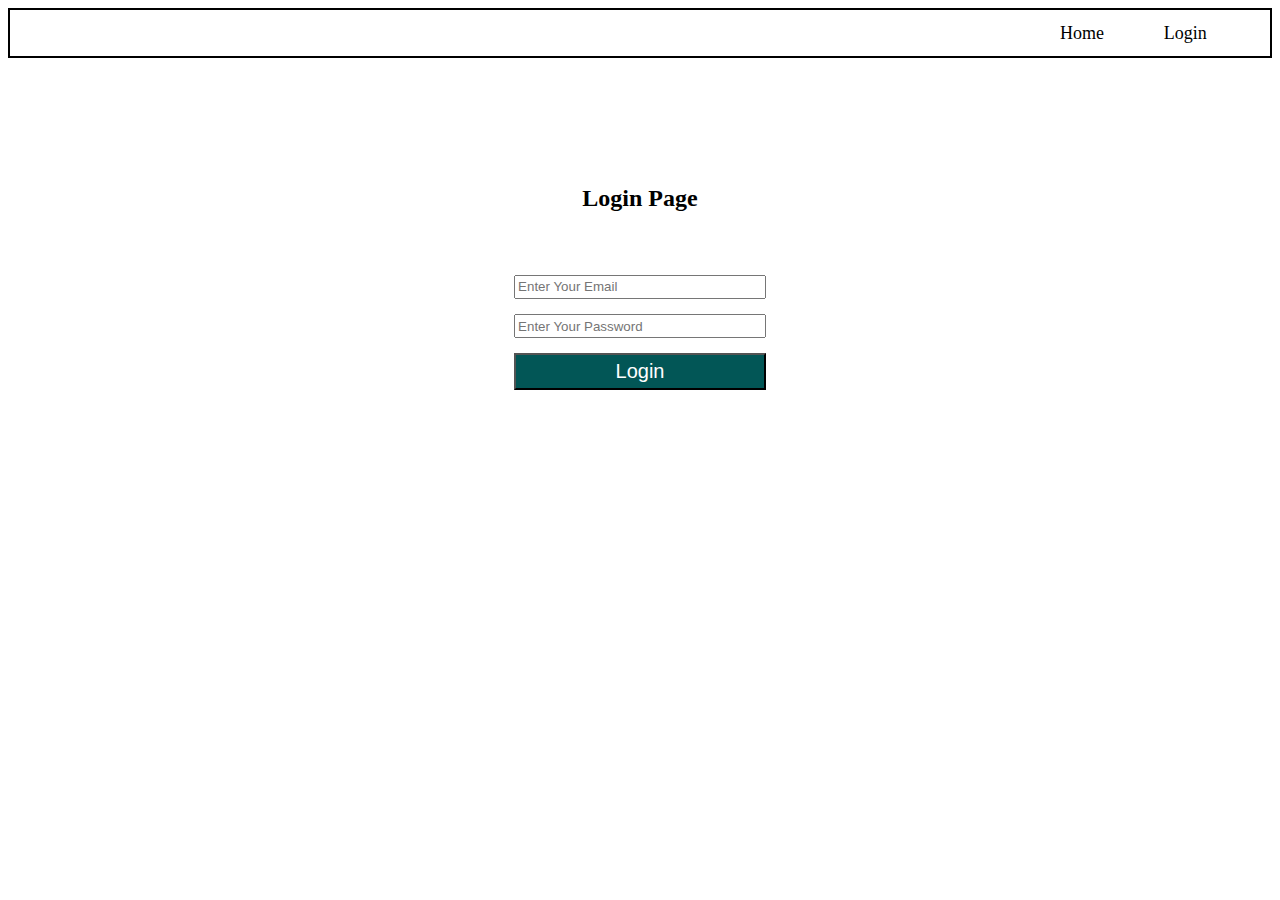
<file: login.html>
<!DOCTYPE html>
<html lang="en">
<head>
    <meta charset="UTF-8">
    <meta http-equiv="X-UA-Compatible" content="IE=edge">
    <meta name="viewport" content="width=device-width, initial-scale=1.0">
    <title>Login</title>

    <link rel="stylesheet" href="index.css">
    <style>
        h2{
            text-align: center;
            margin-top: 10%;
            margin-bottom: 5%;
        }
        form{
            display: flex;
            margin: auto;
            flex-direction: column;
            height: auto;
            width: 20%;
        }
        form input{
            margin-bottom: 6%;
            padding: 1%;
        }
        #login{
            background-color: rgb(2, 86, 86);
            color: white;
            padding: 2%;
            font-size: 20px;
        }
    </style>
</head>
<body>
    <div id="navigation">
        <div><a href="index.html">Home</a></div> 
        <div><a href="login.html">Login</a></div>
        <!-- <div> <a href="signup.html">Signup</a></div> -->
     </div>

    <h2>Login Page</h2>
    <form>
        <input type="email" placeholder="Enter Your Email"  id="email" required>
        <input type="password" placeholder="Enter Your Password" id="password" required>
        <input type="submit" value="Login" id="login">
    </form>
</body>

<script>
    document.querySelector("form").addEventListener("submit", myFunc);

    let registeredUser = JSON.parse(localStorage.getItem("userData"));
     function myFunc(){
         event.preventDefault();
        
         let enteredEmail = document.querySelector("#email").value;
         let enteredPassword = document.querySelector("#password").value;

         registeredUser.forEach(element => {
             if(element.email == enteredEmail && element.password == enteredPassword){
                 alert("Login Successful");

                 window.location.href ="index.html"
             }else{
                 alert("Invalid Credentials")
             }
         });
     }
</script>
</html>
</file>
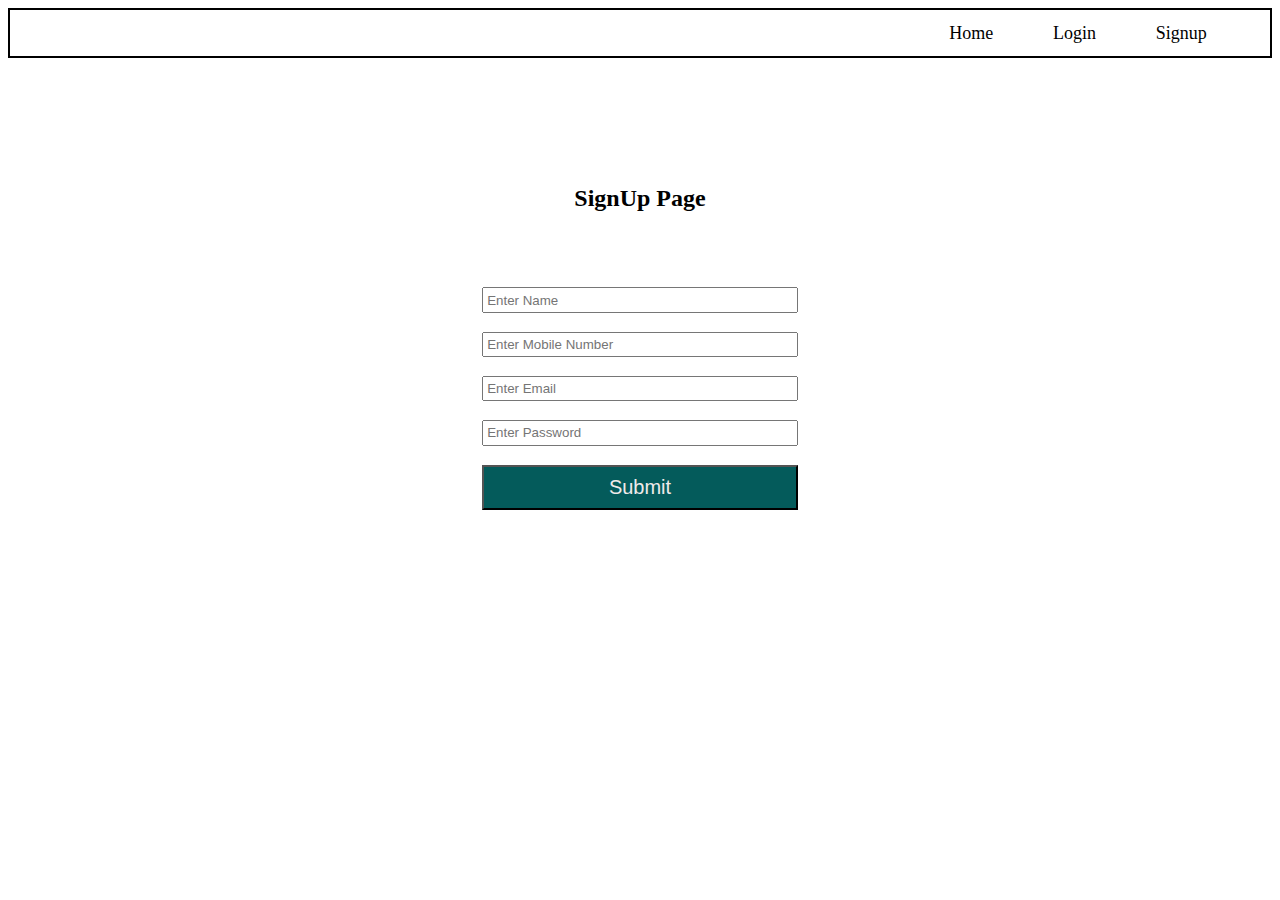
<file: signup.html>
<!DOCTYPE html>
<html lang="en">
<head>
    <meta charset="UTF-8">
    <meta http-equiv="X-UA-Compatible" content="IE=edge">
    <meta name="viewport" content="width=device-width, initial-scale=1.0">
    <title>Sign Up</title>

    <link rel="stylesheet" href="index.css">

    <style>
        h2{
            margin-top: 10%;
            text-align: center;
            margin-bottom: 6%;
        }

        form{
            display: flex;
            height: auto;
            width: 25%;
           margin: auto;
            flex-direction: column;
        }
        form input{
            margin-bottom: 6%;
            padding: 1%;
        }
        #submit{
            font-size: 20px;
            padding: 3%;
            color: rgb(239, 234, 234);
            background-color: rgb(4, 91, 91);
        }
    </style>
</head>
<body>
    <div id="navigation">
        <div><a href="index.html">Home</a></div> 
        <div><a href="login.html">Login</a></div>
        <div> <a href="signup.html">Signup</a></div>
     </div>

    <h2>SignUp Page</h2>
    <form>
        <input type="text"   placeholder="Enter Name" id="name" required>
        <input type="number"  placeholder="Enter Mobile Number" id="mobile" required>
        <input type="email"  placeholder="Enter Email" id="email" required>
        <input type="password"  placeholder="Enter Password" id="password" required>
        <input type="submit" Submit id="submit">
    </form>
</body>
<script>
    document.querySelector("form").addEventListener('submit', myFunction);
    let userData = JSON.parse(localStorage.getItem("userData")) || [];

    function myFunction(){
        event.preventDefault();

        var userObj ={
            name: document.querySelector("#name").value,
            mobile: document.querySelector("#mobile").value,
            email: document.querySelector("#email").value,
            password: document.querySelector("#password").value

        };
        userData.push(userObj);
        localStorage.setItem("userData", JSON.stringify(userData));
        alert("You're registered successfully, Thank You")

        window.location.href = "login.html"
    }
</script>
</html>
</file>
<file: index.css>
#navigation{
    display: flex;
    justify-content: right;
    gap: 5%;
    border: 2px solid black;
    padding: 1% 5% 1% 0px;
    margin-bottom: 2%;
}
#navigation a{
    color: black;
    text-decoration: none;
    font-size: 18px;
  
}
#aaa{
    display: flex;
   
    margin: auto;
}
</file>
